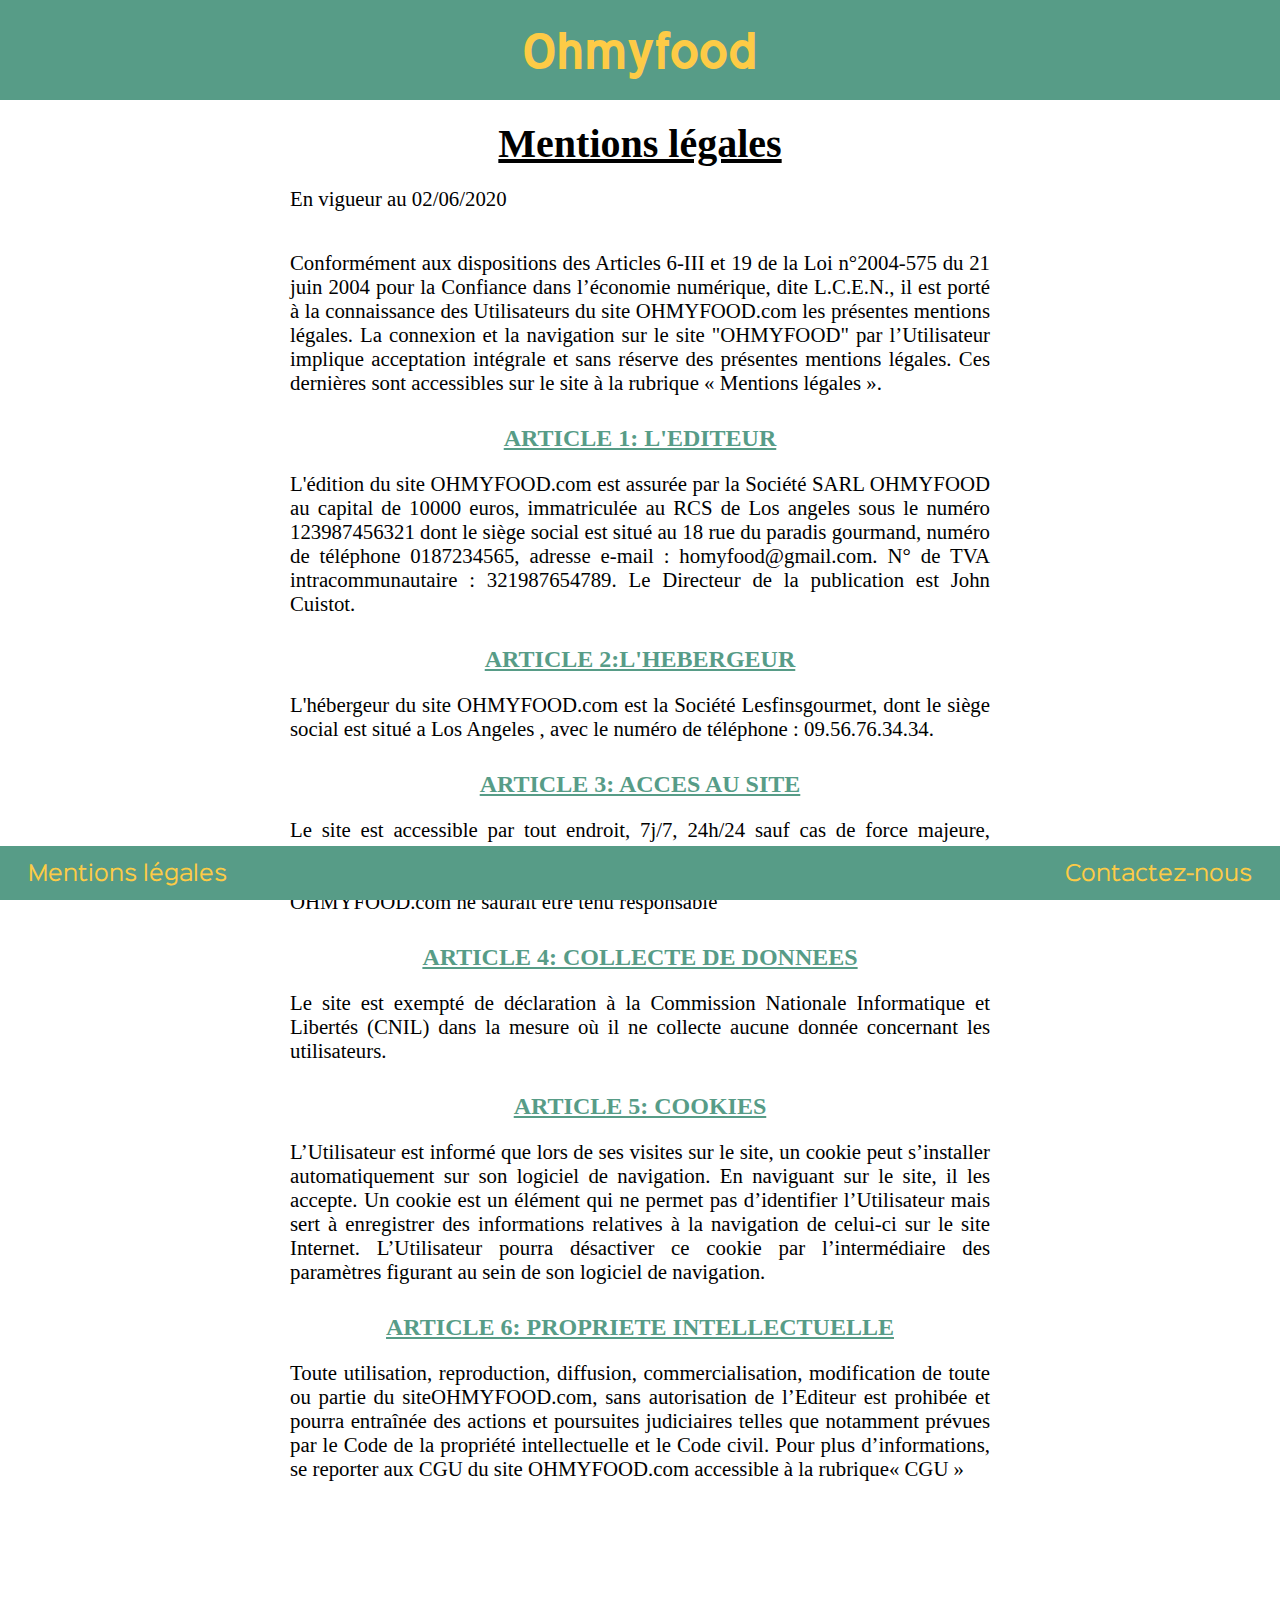
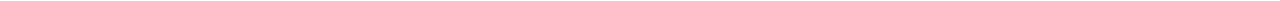
<file: pages/mention-legale.html>
<!DOCTYPE html>
<html lang="fr">
    <head>
        <meta charset="UTF-8">
        <meta name="viewport" content="width=device-width, initial-scale=1.0">
        <link rel="shortcut icon" href="../images/favicon/fav-oh.ico" />
        <link rel="stylesheet" href="../main.css"/>
        <title>Mentions légales </title>
    </head>

<!-- HEADER --> 
    <body>
        <header class="accueil">
            <a href="../index.html"><h1 class="font__home"> Ohmyfood </h1></a>
        </header>
        
        <main>
            <section class="intro">
                <ul>


                    <li>

<!-- TITRE -->  
                        <h2>Mentions légales</h2>
                        <p> En vigueur au 02/06/2020</p>
<!-- PARTIE 1 --> 
                        <p> 
                            Conformément aux dispositions des Articles 6-III et 19 de la Loi n°2004-575 du 21 juin 2004 pour la Confiance dans l’économie
                            numérique, dite L.C.E.N., il est porté à la connaissance des Utilisateurs du site OHMYFOOD.com les présentes mentions légales.
                            La connexion et la navigation sur le site "OHMYFOOD" par l’Utilisateur implique acceptation intégrale et sans réserve
                            des présentes mentions légales.
                            Ces dernières sont accessibles sur le site à la rubrique « Mentions légales ».
                        </p>
                    </li>
                    <li>

<!-- PARTIE 2 -->  
                        <h4>ARTICLE 1: L'EDITEUR</h4>
                        <p> 
                            L'édition du site OHMYFOOD.com est assurée par la Société SARL OHMYFOOD au capital de 10000 euros, immatriculée au RCS de
                            Los angeles sous le numéro 123987456321 dont le siège social est situé au 18 rue du paradis gourmand, numéro de téléphone 0187234565,
                            adresse e-mail : homyfood@gmail.com.
                            N° de TVA intracommunautaire : 321987654789.
                            Le Directeur de la publication est John Cuistot.
                        </p>
                    </li>

<!-- PARTIE 3 --> 
                    <li>
                        <h4>ARTICLE 2:L'HEBERGEUR</h4>
                        <p>
                            L'hébergeur du site OHMYFOOD.com est la Société Lesfinsgourmet, dont le siège social est situé a Los Angeles , avec le numéro
                            de téléphone : 09.56.76.34.34.
                        </p>
                    </li>
                    <li>

<!-- PARTIE 4 --> 
                        <h4>ARTICLE 3: ACCES AU SITE</h4>
                        <p> 
                            Le site est accessible par tout endroit, 7j/7, 24h/24 sauf cas de force majeure, interruption programmée ou non et pouvant
                            découlant d’une nécessité de maintenance.
                            En cas de modification, interruption ou suspension des services le site OHMYFOOD.com ne saurait être tenu responsable
                        </p>
                    </li>
                    <li>

<!-- PARTIE 5 --> 
                        <h4>ARTICLE 4: COLLECTE DE DONNEES</h4>
                        <p>
                            Le site est exempté de déclaration à la Commission Nationale Informatique et Libertés (CNIL) dans la mesure où il ne collecte
                            aucune donnée concernant les utilisateurs.
                        </p>
                    </li>
                    <li>

<!-- PARTIE 6 --> 
                        <h4>ARTICLE 5: COOKIES</h4>
                        <p> 
                            L’Utilisateur est informé que lors de ses visites sur le site, un cookie peut s’installer automatiquement sur son logiciel de
                            navigation.
                            En naviguant sur le site, il les accepte.
                            Un cookie est un élément qui ne permet pas d’identifier l’Utilisateur mais sert à enregistrer des informations relatives à la
                            navigation de celui-ci sur le site Internet. L’Utilisateur pourra désactiver ce cookie par l’intermédiaire des paramètres figurant au
                            sein de son logiciel de navigation.
                        </p>
                    </li>
                    <li>

<!-- PARTIE 7 --> 
                        <h4>ARTICLE 6: PROPRIETE INTELLECTUELLE</h4>
                        <p> 
                            Toute utilisation, reproduction, diffusion, commercialisation, modification de toute ou partie du siteOHMYFOOD.com, sans
                            autorisation de l’Editeur est prohibée et pourra entraînée des actions et poursuites judiciaires telles que notamment prévues par
                            le Code de la propriété intellectuelle et le Code civil.
                            Pour plus d’informations, se reporter aux CGU du site OHMYFOOD.com accessible à la rubrique« CGU »
                        </p>
                    </li>
                </ul>
            </section>
        </main>

<!-- FOOTER --> 
        <footer>
            <a target="_blank" href ="./mention-legale.html" class="mention"> Mentions légales </a>   
            <a href="mailto:homyfood@gmail.com" class="contact"> Contactez-nous </a> 
        </footer> 
    </body>
</html>
</file>
<file: main.css>
@charset "UTF-8";
@keyframes wiggle {
  0% {
    transform: translateX(1%);
  }
  100% {
    transform: translateX(-5%);
  }
}

/*font header*/
@font-face {
  font-family: 'excite';
  src: url("./fonts/EXCIB___.ttf");
}

/*font footer */
@font-face {
  font-family: 'sinkin';
  src: url("./fonts/SinkinSans-400Regular.otf");
}

/*font menu note enchantée */
@font-face {
  font-family: 'devon';
  src: url("./fonts/Devonshire-Regular.ttf");
}

@font-face {
  font-family: 'kalam';
  src: url("./fonts/Kalam-Regular.ttf");
}

@font-face {
  font-family: 'cousine';
  src: url("./fonts/Cousine-Regular.ttf");
}

/*font menu chic à la française */
@font-face {
  font-family: 'nimbus';
  src: url("./fonts/NimbusRomNo9L-Reg.otf");
}

@font-face {
  font-family: 'croissant';
  src: url("./fonts/CroissantOne-Regular.ttf");
}

/* font menu le délice des papilles */
@font-face {
  font-family: 'dancing';
  src: url("./fonts/DancingScript-Regular.otf");
}

/*font menu la palette du gout */
@font-face {
  font-family: 'kaushan';
  src: url("./fonts/KaushanScript-Regular.otf");
}

.accueil {
  background: #579c87;
  width: auto;
  height: 100px;
  position: static;
}

@media screen and (max-width: 576px) {
  .accueil {
    height: 50px;
  }
}

.accueil .font__home {
  display: flex;
  justify-content: center;
  align-items: center;
  font-family: 'excite';
  color: #FDCB46;
  text-align: center;
  text-decoration: none;
  padding-top: 20px;
  font-size: 3.0em;
}

@media screen and (max-width: 1100px) {
  .accueil .font__home {
    padding-top: 15px;
  }
}

@media screen and (max-width: 576px) {
  .accueil .font__home {
    font-size: 2em;
    padding-top: 1px;
  }
}

._en_tete {
  font-family: 'cousine';
  color: #353535;
  text-align: center;
  font-size: 1.5em;
  margin: 10px;
}

._main_note, ._main_gout, ._main_chic, ._main_papilles {
  border: 1px solid #D5D6D5;
  box-shadow: 0px 0px 8px 1px #a2a5a4;
  width: 840px;
  margin: 0 auto 100px;
  text-align: center;
}

@media screen and (max-width: 1100px) {
  ._main_note, ._main_gout, ._main_chic, ._main_papilles {
    width: 90%;
    margin-bottom: 150px;
  }
}

@media screen and (max-width: 576px) {
  ._main_note, ._main_gout, ._main_chic, ._main_papilles {
    width: 90%;
  }
}

._main_note h2, ._main_gout h2, ._main_chic h2, ._main_papilles h2 {
  font-weight: 500;
  font-size: 3.0em;
  text-align: center;
  margin: 70px;
}

@media screen and (max-width: 576px) {
  ._main_note h2, ._main_gout h2, ._main_chic h2, ._main_papilles h2 {
    font-size: 2em;
  }
}

._title_menus_note, ._title_menus_gout, ._title_menus_papilles, ._title_menus_chic {
  display: flex;
  margin: 20px 40px;
  margin-left: auto;
  margin-right: auto;
  width: 95%;
  align-items: baseline;
  justify-content: space-between;
}

@media screen and (max-width: 1100px) {
  ._title_menus_note, ._title_menus_gout, ._title_menus_papilles, ._title_menus_chic {
    width: 100%;
  }
}

._title_menus_note h3, ._title_menus_gout h3, ._title_menus_papilles h3, ._title_menus_chic h3 {
  position: relative;
  text-align: center;
  font-family: 'segoe print', 'Kalam', cursive;
  font-size: 2em;
  margin-top: 40px;
  font-weight: normal;
}

@media screen and (max-width: 576px) {
  ._title_menus_note h3, ._title_menus_gout h3, ._title_menus_papilles h3, ._title_menus_chic h3 {
    font-size: 1.7em;
    width: auto;
  }
}

._title_menus_note p, ._title_menus_gout p, ._title_menus_papilles p, ._title_menus_chic p {
  font-size: 1.4em;
  font-family: 'segoe print', 'Kalam', cursive;
  text-align: left;
}

@media screen and (max-width: 1100px) {
  ._title_menus_note p, ._title_menus_gout p, ._title_menus_papilles p, ._title_menus_chic p {
    margin-left: 20px;
  }
}

@media screen and (max-width: 576px) {
  ._title_menus_note p, ._title_menus_gout p, ._title_menus_papilles p, ._title_menus_chic p {
    font-size: 1.3em;
    margin-left: 20px;
  }
}

._right_line, ._left_line {
  width: 26%;
  height: 10px;
  align-self: baseline;
}

@media screen and (max-width: 576px) {
  ._right_line, ._left_line {
    width: 18%;
    height: 7px;
  }
}

._right_line {
  justify-content: left;
}

._prix_note, ._prix_gout, ._prix_papilles, ._prix_chic {
  font-size: 1.4em;
  font-family: 'kalam', arial;
  font-weight: 500;
  text-align: right;
  margin-right: 0px;
}

@media screen and (max-width: 1100px) {
  ._prix_note, ._prix_gout, ._prix_papilles, ._prix_chic {
    width: 65px;
  }
}

@media screen and (max-width: 576px) {
  ._prix_note, ._prix_gout, ._prix_papilles, ._prix_chic {
    font-size: 1.3em;
    width: 118px;
    margin-right: 10px;
  }
}

footer {
  display: flex;
  justify-content: space-between;
  position: fixed;
  z-index: 10;
  bottom: 0;
  left: 0;
  right: 0;
  padding: 15px;
  background: #579c87;
}

footer a {
  font-family: 'sinkin';
  font-size: 1.3em;
  color: #FDCB46;
  padding: 3px 13px 0px 13px;
}

footer a:hover {
  animation: wiggle 0.10s alternate infinite ease-in-out;
}

* {
  margin: 0;
  padding: 0;
  width: auto;
  text-decoration: none;
}

li, ul {
  list-style-type: none;
}

.container__menus {
  border: solid 1px #ffff;
  width: 800px;
  margin: auto;
  display: flex;
  flex-wrap: wrap;
  justify-content: center;
}

@media screen and (max-width: 1100px) {
  .container__menus {
    width: 100%;
  }
}

nav li {
  border: solid 1px #D5D6D5;
  box-shadow: 0px 0px 8px 1px #a2a5a4;
  border-radius: 2%;
  display: flex;
  flex-direction: row;
  flex-wrap: wrap;
  width: 350px;
  height: 550px;
  text-align: center;
  justify-content: center;
  align-items: center;
  margin: 3%;
}

@media screen and (max-width: 1100px) {
  nav li {
    width: 40%;
    margin: 20px;
  }
}

@media screen and (max-width: 576px) {
  nav li {
    width: 80%;
  }
}

nav li a {
  transition: all 300ms ease-in-out;
}

nav li a:hover, nav li a:focus {
  transform: scale(1.1);
  opacity: 0.5;
}

nav li h2 {
  font-size: 2.5em;
}

nav li h3 {
  font-size: 2em;
}

@media screen and (max-width: 1100px) {
  nav li h2 {
    font-size: 2.2em;
  }
  nav li h3 {
    font-size: 2em;
  }
}

@media screen and (max-width: 576px) {
  nav li {
    margin-top: 30px;
  }
  nav li h2 {
    font-size: 1.8em;
  }
  nav li h3 {
    font-size: 1.8em;
  }
}

.liens__note {
  background-color: #FCDFDB;
}

.liens__note h2 {
  font-family: 'devon', cursive;
  font-weight: 500;
  color: #3d1319;
}

.liens__note h3 {
  font-family: 'kalam', cursive;
  text-transform: uppercase;
  color: #3d1319;
}

.liens__chic {
  background-color: #FFF5FE;
}

.liens__chic h2 {
  font-family: 'croissant', cursive;
  font-weight: 100;
  background: linear-gradient(135deg, #d7832c 0%, #a97af3 100%);
  -webkit-text-fill-color: transparent;
  -webkit-background-clip: text;
}

.liens__chic h3 {
  font-family: 'sourceserifpro',bolder;
  background: linear-gradient(135deg, #c6720f 0%, #c16600 100%);
  -webkit-text-fill-color: transparent;
  -webkit-background-clip: text;
}

.liens__papilles {
  background-color: #EDEFEF;
}

.liens__papilles h2 {
  font-family: 'dancing';
  font-weight: 500;
  background: linear-gradient(to right, #0023dd 0%, #0083fb 100%);
  -webkit-text-fill-color: transparent;
  -webkit-background-clip: text;
}

.liens__papilles h3 {
  font-family: 'Kalam', cursive;
  font-weight: 500;
  background: linear-gradient(to right, #0585fb 0%, #0786fb 100%);
  -webkit-text-fill-color: transparent;
  -webkit-background-clip: text;
}

.liens__gout {
  background-color: #FDFFFD;
}

.liens__gout h2 {
  font-family: 'kaushan';
  font-weight: 500;
  background: linear-gradient(to right, #3D923A 0%, #C2FF88 100%);
  -webkit-text-fill-color: transparent;
  -webkit-background-clip: text;
}

.liens__gout h3 {
  font-family: 'segoe print', 'Kalam', cursive;
  font-weight: 600;
  background: linear-gradient(to right, #72bf56 0%, #BFFF7E 100%);
  -webkit-text-fill-color: transparent;
  -webkit-background-clip: text;
}

.button {
  display: flex;
  border-radius: 15px;
  width: 254px;
  justify-content: center;
  align-items: baseline;
  margin: auto;
  margin-bottom: 100px;
  background: #579c87;
  color: #FDCB46;
}

@media screen and (max-width: 576px) {
  .button {
    width: 242px;
    border-radius: 10px;
  }
}

@keyframes dot {
  0% {
    transform: scaleX(0);
    opacity: 0;
  }
  100% {
    transform: scaleX(1);
    opacity: 1;
  }
}

.button .dot1 {
  font-size: 3.5em;
  height: auto;
  margin-left: -5px;
  animation-name: dot;
  animation-duration: 900ms;
  animation-iteration-count: infinite;
  animation-direction: alternate;
  transition-timing-function: ease-in-out;
}

.button .dot2 {
  font-size: 3.5em;
  height: auto;
  margin-left: -5px;
  animation-name: dot;
  animation-duration: 900ms;
  animation-iteration-count: infinite;
  animation-direction: alternate;
  transition-timing-function: ease-in-out;
  animation-delay: 300ms;
}

.button .dot3 {
  font-size: 3.5em;
  height: auto;
  margin-left: -5px;
  animation-name: dot;
  animation-duration: 900ms;
  animation-iteration-count: infinite;
  animation-direction: alternate;
  transition-timing-function: ease-in-out;
  animation-delay: 600ms;
}

.button p {
  text-align: center;
  font-family: 'sinkin';
  font-size: 1.2em;
  margin: -38px 0px 0px 0px;
}

@media screen and (max-width: 576px) {
  .button p {
    font-size: 1.2em;
    margin-top: -36px;
  }
}

* {
  margin: 0;
  padding: 0;
  width: auto;
  text-decoration: none;
}

li, ul {
  list-style-type: none;
}

._main_note {
  background-color: #FCDFDB;
  color: #3d1319;
}

._main_note ._note {
  margin: auto;
  margin-top: 100px;
}

._main_note h2 {
  font-family: 'devon', cursive;
  margin: 0;
}

._title_menus_note h3::after {
  content: "";
  position: absolute;
  left: 0;
  border-bottom: 3px solid;
  width: 0%;
  background: currentColor;
  transition: 0.5s;
  bottom: 5px;
}

._title_menus_note h3:hover:after {
  width: 100%;
}

@media screen and (max-width: 1100px) {
  ._title_menus_note ._prix_note {
    margin-right: 10px;
    text-align: right;
    width: 71px;
  }
}

@media screen and (max-width: 576px) {
  ._title_menus_note ._prix_note {
    width: 118px;
    margin-right: 10px;
    width: 160px;
  }
}

._sign_note {
  display: flex;
  justify-content: center;
  align-items: center;
  margin-bottom: 50px;
}

._sign_note ._end_note {
  padding-right: 10px;
  margin-bottom: 20px;
}

._sign_note h3 {
  font-family: 'devon';
  font-size: 2em;
  font-weight: 500;
}

* {
  margin: 0;
  padding: 0;
  width: auto;
  text-decoration: none;
}

li, ul {
  list-style-type: none;
}

._main_gout {
  background-color: #FDFFFD;
}

._main_gout h2 {
  font-family: 'kaushan';
  background: linear-gradient(to right, #3D923A 0%, #C2FF88 100%);
  -webkit-text-fill-color: transparent;
  -webkit-background-clip: text;
}

._title_menus_gout h3::after {
  content: "";
  position: absolute;
  left: 0;
  border-bottom: 3px solid;
  width: 0%;
  background: currentColor;
  transition: 0.5s;
  bottom: 5px;
  color: #3D923A;
}

._title_menus_gout h3:hover:after {
  width: 100%;
}

._title_menus_gout p {
  margin-left: 60px;
}

@media screen and (max-width: 1100px) {
  ._title_menus_gout p {
    margin-left: 10px;
  }
}

@media screen and (max-width: 576px) {
  ._title_menus_gout p {
    margin-left: 10px;
  }
}

@media screen and (max-width: 576px) {
  ._right_line, ._left_line {
    width: 15%;
    height: 10px;
  }
}

._prix_gout {
  margin-right: 60px;
  width: 55px;
}

@media screen and (max-width: 1100px) {
  ._prix_gout {
    margin-right: 10px;
    width: 60px;
  }
}

@media screen and (max-width: 576px) {
  ._prix_gout {
    margin-right: 10px;
    text-align: right;
    width: 200px;
    margin-right: 20px;
  }
}

* {
  margin: 0;
  padding: 0;
  width: auto;
  text-decoration: none;
}

li, ul {
  list-style-type: none;
}

._main_chic {
  background-color: #FFF5FE;
  color: #3d1319;
}

._main_chic h2 {
  font-family: 'croissant', cursive;
  background: linear-gradient(135deg, #d7832c 0%, #a97af3 100%);
  -webkit-text-fill-color: transparent;
  -webkit-background-clip: text;
}

._title_menus_chic h3 {
  font-family: 'nimbus', arial;
}

._title_menus_chic p {
  margin-left: 50px;
}

@media screen and (max-width: 1100px) {
  ._title_menus_chic p {
    margin-left: 40px;
  }
}

@media screen and (max-width: 576px) {
  ._title_menus_chic p {
    margin-left: 0;
  }
}

._title_menus_chic ._en_appetit, ._title_menus_chic ._plaisir, ._title_menus_chic ._gourmandise {
  margin: 0px 20px 0px 20px;
  width: 95%;
}

@media screen and (max-width: 1100px) {
  ._title_menus_chic ._en_appetit, ._title_menus_chic ._plaisir, ._title_menus_chic ._gourmandise {
    width: 93%;
  }
}

@media screen and (max-width: 576px) {
  ._title_menus_chic ._en_appetit, ._title_menus_chic ._plaisir, ._title_menus_chic ._gourmandise {
    width: 95%;
  }
}

._en_appetit {
  color: #C67412;
}

._en_appetit h3::after {
  content: "";
  position: absolute;
  left: 0;
  border-bottom: 3px solid;
  width: 0%;
  background: currentColor;
  transition: 0.5s;
  bottom: 5px;
  bottom: 0;
}

._en_appetit h3:hover:after {
  width: 100%;
}

._plaisir {
  color: #A56799;
}

._plaisir h3::after {
  content: "";
  position: absolute;
  left: 0;
  border-bottom: 3px solid;
  width: 0%;
  background: currentColor;
  transition: 0.5s;
  bottom: 5px;
  bottom: 0;
}

._plaisir h3:hover:after {
  width: 100%;
}

._gourmandise {
  color: #6E4CCC;
}

._gourmandise h3::after {
  content: "";
  position: absolute;
  left: 0;
  border-bottom: 3px solid;
  width: 0%;
  background: currentColor;
  transition: 0.5s;
  bottom: 5px;
  bottom: 0;
}

._gourmandise h3:hover:after {
  width: 100%;
}

@media screen and (max-width: 1100px) {
  ._right_line, ._left_line {
    width: 20%;
  }
}

@media screen and (max-width: 576px) {
  ._right_line, ._left_line {
    width: 9%;
    height: 10px;
  }
}

._prix_chic {
  font-family: 'nimbus', arial;
  margin-right: 50px;
  width: 65px;
}

@media screen and (max-width: 1100px) {
  ._prix_chic {
    margin-right: 30px;
    width: 80px;
  }
}

@media screen and (max-width: 576px) {
  ._prix_chic {
    margin-right: 0;
    width: 132px;
  }
}

* {
  margin: 0;
  padding: 0;
  width: auto;
  text-decoration: none;
}

li, ul {
  list-style-type: none;
}

._main_papilles {
  background-color: #EDEFEF;
}

._main_papilles h2 {
  font-family: 'dancing';
  background: linear-gradient(to right, #0023dd 0%, #0083fb 100%);
  -webkit-text-fill-color: transparent;
  -webkit-background-clip: text;
}

._title_menus_papilles ._choix_1::after {
  content: "";
  position: absolute;
  left: 0;
  border-bottom: 3px solid;
  width: 0%;
  background: currentColor;
  transition: 0.5s;
  bottom: 5px;
  color: #0228DC;
}

._title_menus_papilles ._choix_2::after {
  content: "";
  position: absolute;
  left: 0;
  border-bottom: 3px solid;
  width: 0%;
  background: currentColor;
  transition: 0.5s;
  bottom: 5px;
  color: #0670F2;
}

._title_menus_papilles ._choix_3::after {
  content: "";
  position: absolute;
  left: 0;
  border-bottom: 3px solid;
  width: 0%;
  background: currentColor;
  transition: 0.5s;
  bottom: 5px;
  color: #259EF8;
}

._title_menus_papilles h3:hover:after {
  width: 100%;
}

._title_menus_papilles p {
  margin-left: 70px;
}

@media screen and (max-width: 1100px) {
  ._title_menus_papilles p {
    margin-left: 40px;
  }
}

@media screen and (max-width: 576px) {
  ._title_menus_papilles p {
    margin-left: 20px;
  }
}

@media screen and (max-width: 1100px) {
  ._right_line, ._left_line {
    width: 25%;
  }
}

@media screen and (max-width: 576px) {
  ._right_line, ._left_line {
    width: 15%;
  }
}

._prix_papilles {
  margin-right: 70px;
}

@media screen and (max-width: 1100px) {
  ._prix_papilles {
    margin-right: 30px;
  }
}

@media screen and (max-width: 576px) {
  ._prix_papilles {
    margin-right: 20px;
    text-align: right;
    width: 187px;
    margin-right: 20px;
  }
}

.accueil {
  background: #579c87;
  width: auto;
  height: 100px;
  position: static;
}

@media screen and (max-width: 576px) {
  .accueil {
    height: 50px;
  }
}

.font__home {
  display: flex;
  justify-content: center;
  align-items: center;
  font-family: 'excite';
  color: #FDCB46;
  text-align: center;
  text-decoration: none;
  padding-top: 20px;
  font-size: 3.0em;
}

@media screen and (max-width: 1100px) {
  .font__home {
    padding-top: 15px;
  }
}

@media screen and (max-width: 576px) {
  .font__home {
    font-size: 2em;
    padding-top: 1px;
  }
}

.intro {
  margin-bottom: 80px;
  width: 800px;
  margin: auto;
  display: flex;
  flex-wrap: wrap;
  justify-content: center;
}

@media screen and (max-width: 1100px) {
  .intro {
    width: 70%;
  }
}

@media screen and (max-width: 576px) {
  .intro {
    width: 100%;
  }
}

.intro h2 {
  font-family: 'poppins';
  font-size: 2.5em;
  text-decoration: underline;
  text-align: center;
  margin-top: 20px;
}

.intro h4 {
  font-family: 'poppins';
  font-size: 1.5em;
  text-decoration: underline;
  color: #579c87;
  text-align: center;
  margin-top: 10px;
}

.intro p {
  font-family: 'sourceserifpro';
  font-size: 1.3em;
  text-align: justify;
  padding: 20px 50px 20px 50px;
  margin: 0;
}

.intro ul {
  margin-bottom: 100px;
}

footer {
  display: flex;
  justify-content: space-between;
  position: fixed;
  z-index: 10;
  bottom: 0;
  left: 0;
  right: 0;
  padding: 15px;
  background: #579c87;
}

footer a {
  font-family: 'sinkin';
  font-size: 1.3em;
  color: #FDCB46;
  padding: 3px 13px 0px 13px;
}

footer a:hover {
  animation: wiggle 0.10s alternate infinite ease-in-out;
}
</file>
